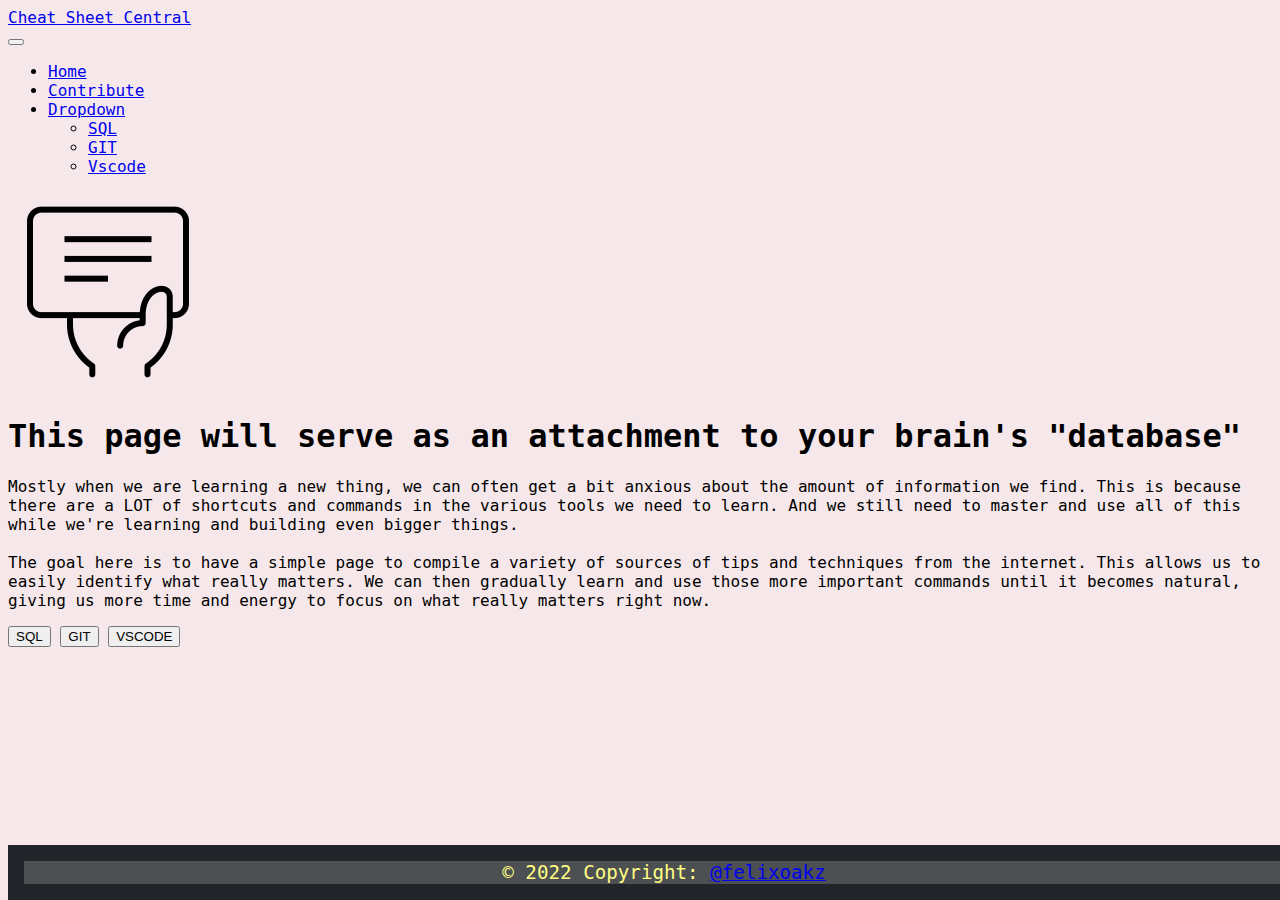
<file: index.html>
<!DOCTYPE html>
<html lang="en">
    <head>
        <meta charset="utf-8">
        <meta name="viewport" content="width=device-width, initial-scale=1">
        <link href="https://cdn.jsdelivr.net/npm/bootstrap@5.0.2/dist/css/bootstrap.min.css" rel="stylesheet" integrity="sha384-EVSTQN3/azprG1Anm3QDgpJLIm9Nao0Yz1ztcQTwFspd3yD65VohhpuuCOmLASjC" crossorigin="anonymous">
        <script src="https://cdn.jsdelivr.net/npm/bootstrap@5.0.2/dist/js/bootstrap.bundle.min.js" integrity="sha384-MrcW6ZMFYlzcLA8Nl+NtUVF0sA7MsXsP1UyJoMp4YLEuNSfAP+JcXn/tWtIaxVXM" crossorigin="anonymous"></script>
        <link href="style.css" rel="stylesheet">
        <title>Cheat Sheet Central</title>
    </head>
    <body>
        <nav class="navbar navbar-expand-lg navbar-dark bg-dark">
            <div class="container">
                <div class="skiptranslate">
                    <a class="navbar-brand" href="https://github.com/FelixOakz/Cheat-Sheet-Central">Cheat Sheet Central</a>
                </div>
                <button class="navbar-toggler" type="button" data-bs-toggle="collapse" data-bs-target="#navbarSupportedContent" aria-controls="navbarSupportedContent" aria-expanded="false" aria-label="Toggle navigation"><span class="navbar-toggler-icon"></span></button>
                <div class="collapse navbar-collapse" id="navbarSupportedContent">
                    <ul class="navbar-nav ms-auto mb-2 mb-lg-0">
                        <li class="nav-item"><a class="nav-link active" aria-current="page" href="index.html">Home</a></li>
                        <li class="nav-item"><a class="nav-link" href="https://github.com/FelixOakz/Cheat-Sheet-Central">Contribute</a></li>
                        <li class="nav-item dropdown">
                            <a class="nav-link dropdown-toggle" id="navbarDropdown" href="#" role="button" data-bs-toggle="dropdown" aria-expanded="false">Dropdown</a>
                            <ul class="dropdown-menu dropdown-menu-end" aria-labelledby="navbarDropdown">
                                <li><a class="dropdown-item" href="sql.html">SQL</a></li>
                                <li><a class="dropdown-item" href="git.html">GIT</a></li>
                                <li><a class="dropdown-item" href="vscode.html">Vscode</a></li>
                            </ul>
                        </li>
                    </ul>
                </div>
            </div>
        </nav>
        <div id="google_translate_element"></div>
        <script src="https://translate.google.com/translate_a/element.js?cb=googleTranslateElementInit"></script>
        <script>
            function googleTranslateElementInit(){
                new google.translate.TranslateElement(
                    {pageLanguage: 'en'},
                    'google_translate_element'
                );
            }
        </script>
        <div class="px-4 py-5 my-5 text-center">
            <img class="d-block mx-auto mb-4" src="cheatsheat.png" alt="" width="">
            <h1 class="fw-bold m-5">This page will serve as an attachment to your brain's "database"</h1>
            <div class="col-lg-6 mx-auto">
              <p class="lead mb-4">Mostly when we are learning a new thing, we can often get a bit anxious about the amount of information we find.
                This is because there are a LOT of shortcuts and commands in the various tools we need to learn.
                And we still need to master and use all of this while we're learning and building even bigger things.<br><br>
    
                The goal here is to have a simple page to compile a variety of sources of tips and techniques from the internet.
                This allows us to easily identify what really matters. We can then gradually learn and use those more important commands
                until it becomes natural, giving us more time and energy to focus on what really matters right now.</p>
            </div>
        </div>
        <div class="d-grid gap-2 col-6 mx-auto">
            <button class="btn btn-primary btn-dark" type="button" onclick="window.location.href = 'sql.html'" >SQL</button>
            <button class="btn btn-primary btn-dark" type="button" onclick="window.location.href = 'git.html'">GIT</button>
            <button class="btn btn-primary btn-dark" type="button" onclick="window.location.href = 'vscode.html'">VSCODE</button>
        </div>
        <div class="d-flex" style="height: 200px;">
            <div class="vr"></div>
        </div>
        <div class="sticky-bottom">
            <footer class="bg-dark text-center">
                <div class="text-center p-3" style="background-color: rgba(255, 255, 255, 0.2);">
                    © 2022 Copyright:
                    <a class="text-dark" href="https://github.com/FelixOakz">@felixoakz</a>
                </div>
            </footer>
        </div>
    </body>
</html>
</file>
<file: style.css>
body {
    font-family: "Source Code Pro", monospace;
    background-color: rgb(246, 232, 234);
}


div#google_translate_element {
    text-align: right;
    margin: .5rem;
}

footer {
    background-color: rgb(33, 37, 41);
    color: rgb(255, 253, 130);
    padding: 1rem;
    text-align: center;
    font-size: 1.2rem;
    position: absolute;
    bottom: 0;
    width: 100%;
}


div#pagebox {
    margin: 5rem;
}

@media (min-width: 992px) {
    .rounded-lg-3 { border-radius: .3rem; }
}

.sticky-bottom {
    position: fixed;
    bottom: 0;
    width: 100%;
  }
</file>
